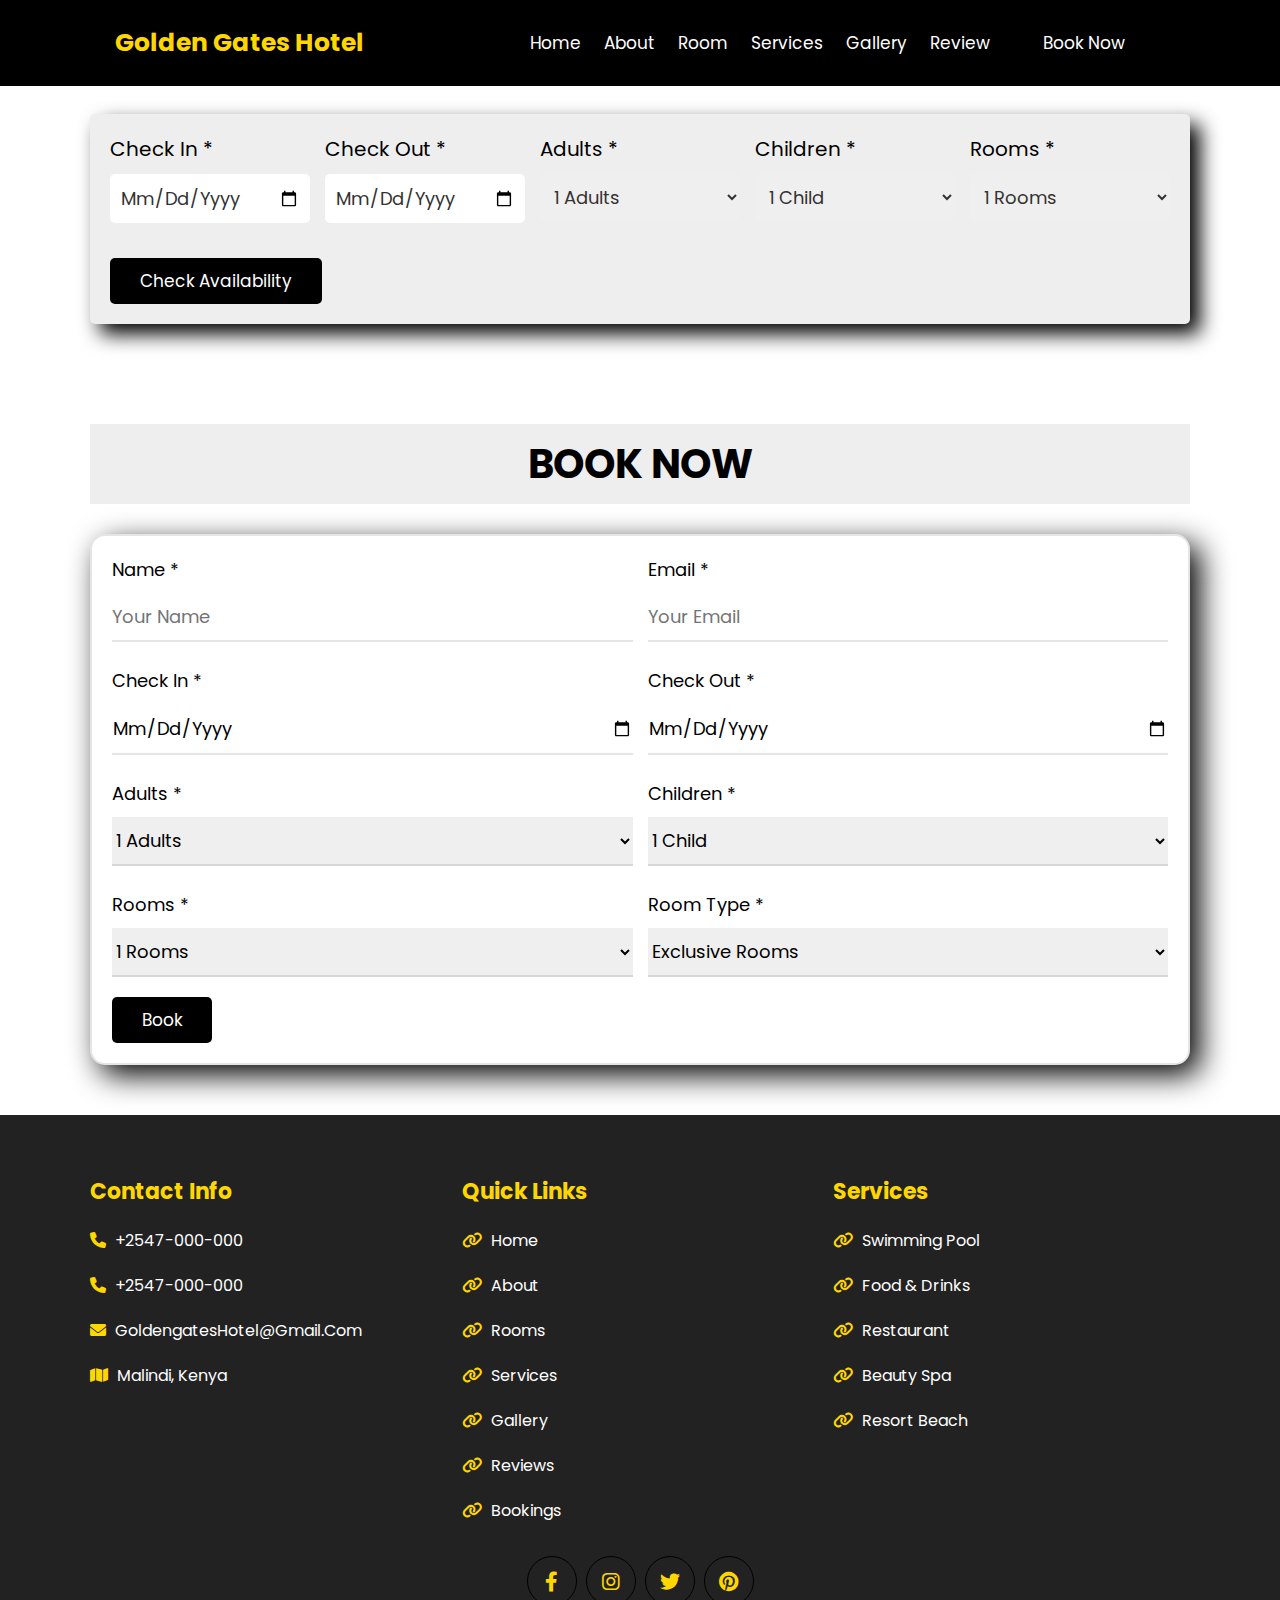
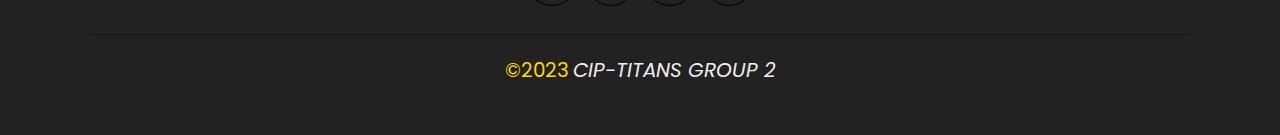
<file: booking.html>
<!DOCTYPE html>
<html lang="en">
  <head>
    <meta charset="UTF-8" />
    <meta name="viewport" content="width=device-width, initial-scale=1.0" />
    <title>Bookings</title>
    <link
      rel="stylesheet"
      href="https://cdnjs.cloudflare.com/ajax/libs/font-awesome/6.0.0/css/all.min.css"
    />
    <link rel="stylesheet" href="main.css" />
    <link rel="stylesheet" href="responsive.css">
  </head>
  <body>
    <!---header section------>
    <header class="header">
      <a href="" class="logo"> Golden Gates Hotel </a>

      <nav class="navbar">
        <a href="index.html">home</a>
        <a href="about.html">about</a>
        <a href="rooms.html">room</a>
        <a href="services.html">Services</a>
        <a href="gallery.html">gallery</a>
        <a href="reviews.html">review</a>
        <a href="booking.html" class="btn"> book now</a>
      </nav>

      <div id="menu-btn" class="fas fa-bars"></div>
    </header>
    <!----end of header section------->
    <!-- availability -->
    <section class="availability">
      <form action="">
        <div class="box">
          <p>check in <span>*</span></p>
          <input type="date" class="input" />
        </div>

        <div class="box">
          <p>check out <span>*</span></p>
          <input type="date" class="input" />
        </div>

        <div class="box">
          <p>adults <span>*</span></p>
          <select name="adults" id="" class="input">
            <option value="1">1 adults</option>
            <option value="2">2 adults</option>
            <option value="3">3 adults</option>
            <option value="4">4 adults</option>
            <option value="5">5 adults</option>
            <option value="6">6 adults</option>
          </select>
        </div>

        <div class="box">
          <p>children <span>*</span></p>
          <select name="child" id="" class="input">
            <option value="1">1 child</option>
            <option value="2">2 child</option>
            <option value="3">3 child</option>
            <option value="4">4 child</option>
            <option value="5">5 child</option>
            <option value="6">6 child</option>
          </select>
        </div>

        <div class="box">
          <p>rooms <span>*</span></p>
          <select name="rooms" id="" class="input">
            <option value="1">1 rooms</option>
            <option value="2">2 rooms</option>
            <option value="3">3 rooms</option>
            <option value="4">4 rooms</option>
            <option value="5">5 rooms</option>
            <option value="6">6 rooms</option>
          </select>
        </div>

        <input type="submit" value="check availability" class="btn" />
      </form>
    </section>

    <!-- end -->

    <section class="reservation" id="reservation">
      <h1 class="heading" id="bookheading">book now</h1>

      <form action="">
        <div class="container">
          <div class="box">
            <p>name <span>*</span></p>
            <input type="text" class="input" placeholder="Your Name" />
          </div>

          <div class="box">
            <p>email <span>*</span></p>
            <input type="text" class="input" placeholder="Your Email" />
          </div>

          <div class="box">
            <p>check in <span>*</span></p>
            <input type="date" class="input" />
          </div>

          <div class="box">
            <p>check out <span>*</span></p>
            <input type="date" class="input" />
          </div>

          <div class="box">
            <p>adults <span>*</span></p>
            <select name="adults" class="input">
              <option value="1">1 adults</option>
              <option value="2">2 adults</option>
              <option value="3">3 adults</option>
              <option value="4">4 adults</option>
              <option value="5">5 adults</option>
              <option value="6">6 adults</option>
            </select>
          </div>

          <div class="box">
            <p>children <span>*</span></p>
            <select name="child" class="input">
              <option value="1">1 child</option>
              <option value="2">2 child</option>
              <option value="3">3 child</option>
              <option value="4">4 child</option>
              <option value="5">5 child</option>
              <option value="6">6 child</option>
            </select>
          </div>

          <div class="box">
            <p>rooms <span>*</span></p>
            <select name="rooms" class="input">
              <option value="1">1 rooms</option>
              <option value="2">2 rooms</option>
              <option value="3">3 rooms</option>
              <option value="4">4 rooms</option>
              <option value="5">5 rooms</option>
              <option value="6">6 rooms</option>
            </select>
          </div>

          <div class="box">
            <p>room type <span>*</span></p>
            <select name="type" class="input">
              <option value="1">exclusive rooms</option>
              <option value="2">family rooms</option>
              <option value="3">daily rooms</option>
              <option value="4">panoramic rooms</option>
            </select>
          </div>
        </div>

        <input type="submit" value="Book" class="btn" />
      </form>
    </section>
    <!---footer-->
    <section class="footer">
      <div class="box-container">
        <div class="box">
          <h3>contact info</h3>
          <a href=""> <i class="fas fa-phone"></i> +2547-000-000 </a>
          <a href=""> <i class="fas fa-phone"></i> +2547-000-000</a>
          <a href="">
            <i class="fas fa-envelope"></i> goldengatesHotel@gmail.com</a
          >
          <a href=""> <i class="fas fa-map"></i> Malindi, Kenya</a>
        </div>

        <div class="box">
          <h3>quick links</h3>
          <a href="index.html"> <i class="fa-solid fa-link"></i> home</a>
          <a href="about.html"> <i class="fa-solid fa-link"></i> about</a>
          <a href="rooms.html"> <i class="fa-solid fa-link"></i> rooms</a>
          <a href="services.html"> <i class="fa-solid fa-link"></i> Services</a>
          <a href="gallery.html"> <i class="fa-solid fa-link"></i> gallery</a>
          <a href="reviews.html"> <i class="fa-solid fa-link"></i> reviews</a>
          <a href="booking.html"> <i class="fa-solid fa-link"></i> Bookings</a>
        </div>

        <div class="box">
          <h3>Services</h3>
          <a href=""> <i class="fa-solid fa-link"></i> Swimming Pool</a>
          <a href=""> <i class="fa-solid fa-link"></i> Food & Drinks</a>
          <a href=""> <i class="fa-solid fa-link"></i> Restaurant</a>
          <a href=""> <i class="fa-solid fa-link"></i> Beauty Spa</a>
          <a href=""> <i class="fa-solid fa-link"></i> Resort Beach</a>
        </div>
      </div>

      <div class="share">
        <a href="" class="fab fa-facebook-f"></a>
        <a href="" class="fab fa-instagram"></a>
        <a href="" class="fab fa-twitter"></a>
        <a href="" class="fab fa-pinterest"></a>
      </div>

      <div class="credit">&copy;2023 <span>CIP-TITANS GROUP 2</span></div>
    </section>
    <!--end of footer-->
    <script src="main.js"></script>

  </body>
</html>
</file>
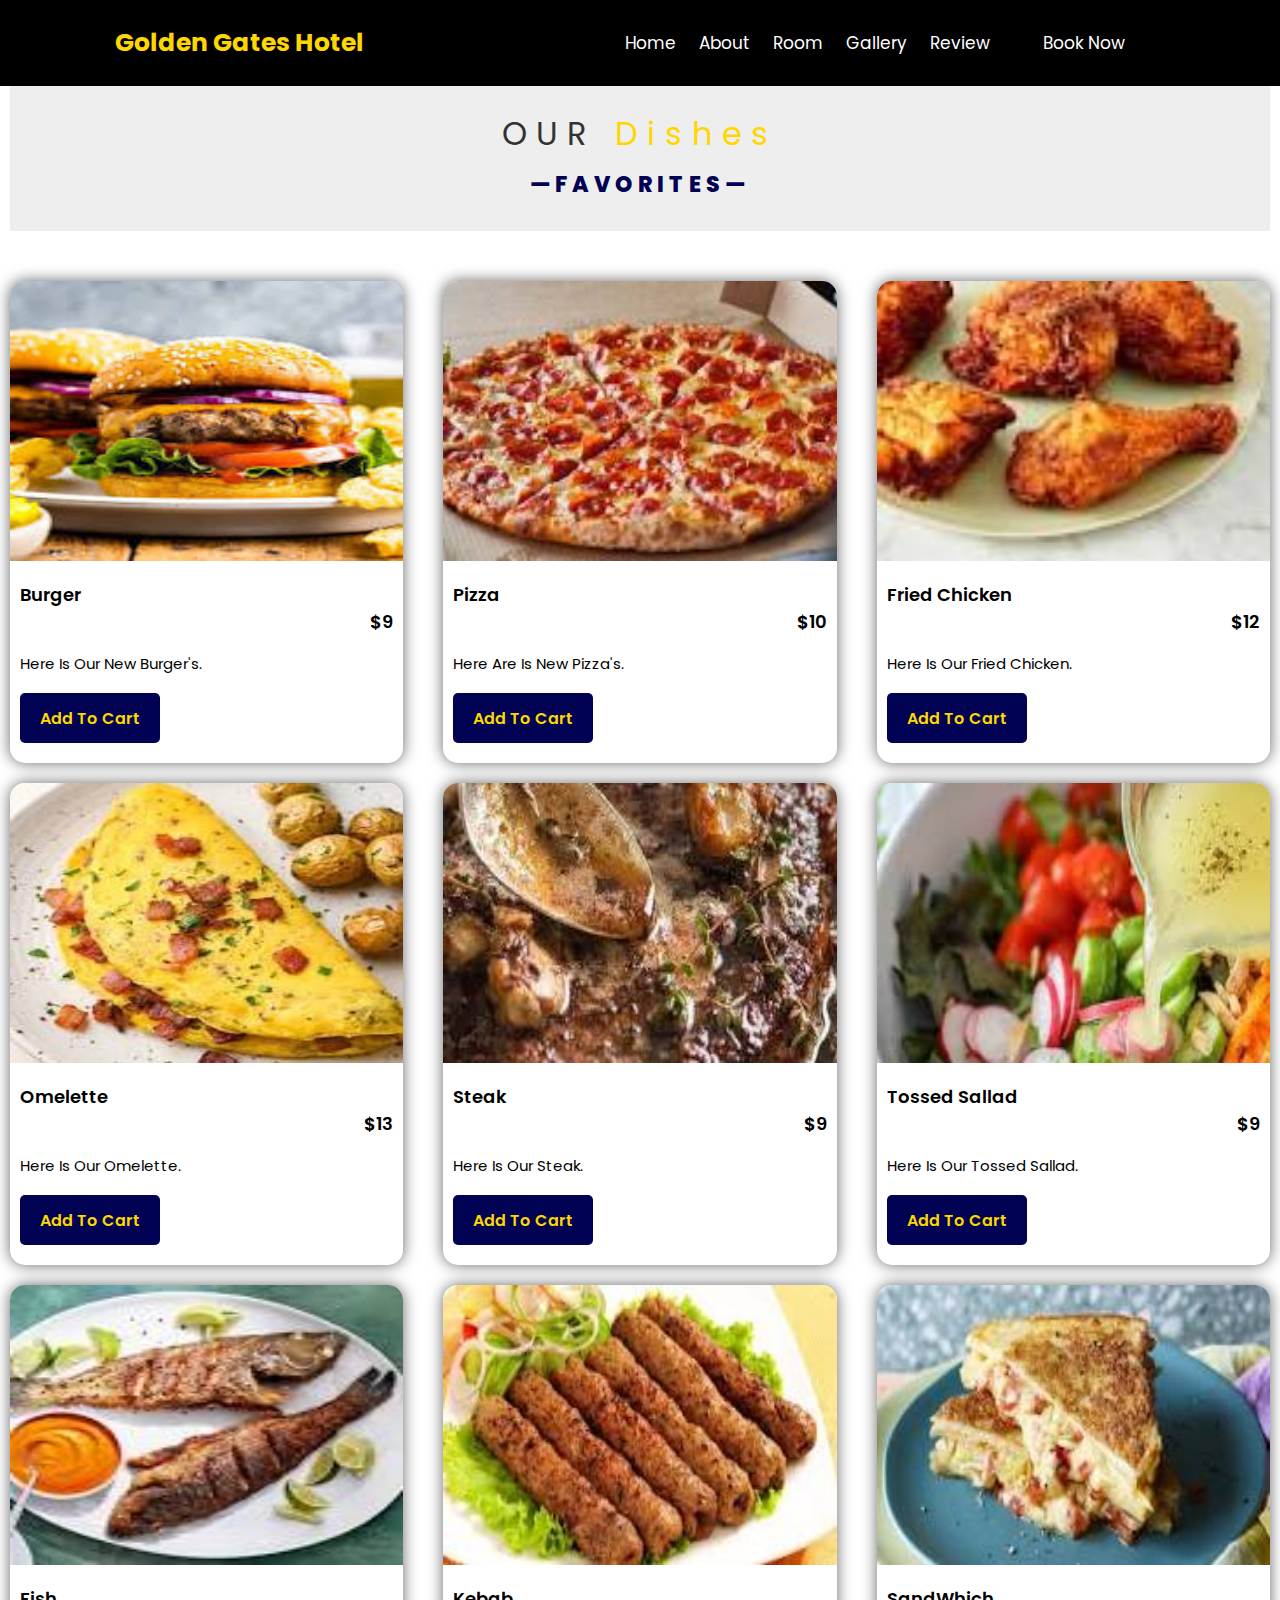
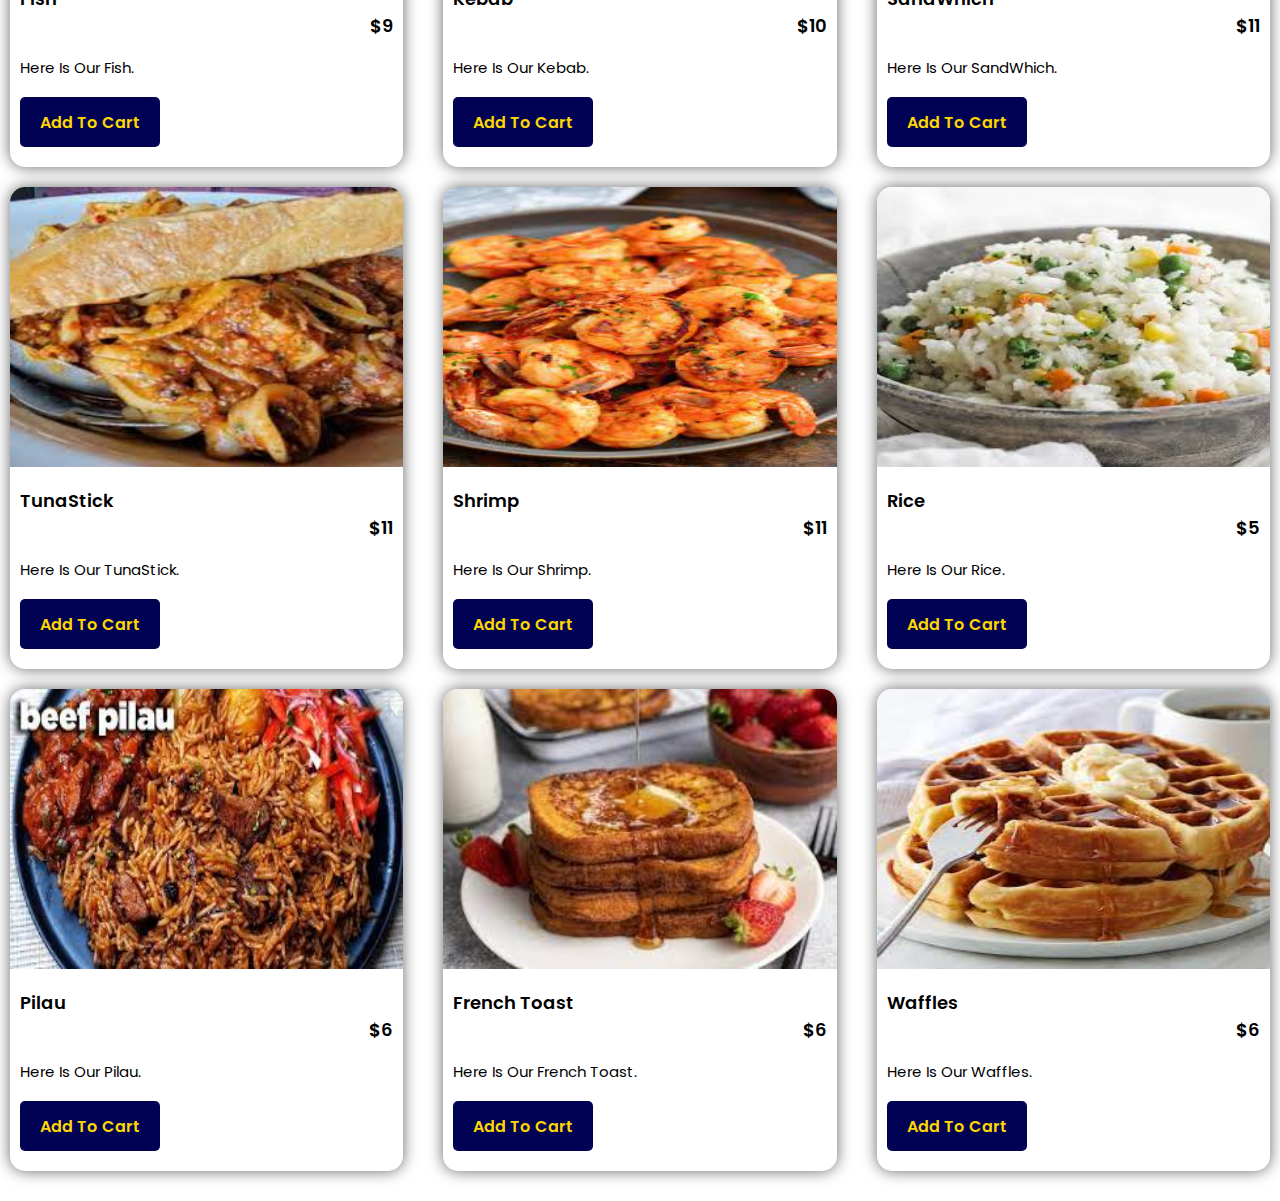
<file: dishes.html>
<!DOCTYPE html>
<html lang="en">
<head>
    <meta charset="UTF-8">
    <meta name="viewport" content="width=device-width, initial-scale=1.0">
    <link rel="stylesheet" href="main.css">
    <title>Gallery</title>
</head>
<body>
        <!---header section------>
        <header class="header">
            <a href="#" class="logo"> Golden Gates Hotel </a>
      
            <nav class="navbar">
              <a href="index.html">home</a>
              <a href="about">about</a>
              <a href="room">room</a>
              <a href="gallery.html">gallery</a>
              <a href="review.html">review</a>
              <a href="booking.html" class="btn"> book now</a>
            </nav>
      
            <div id="menu-btn" class="fas fa-bars"></div>
          </header>
          <!----end of header section------->
          <!--gallery section -->
    <section class="gallery" id="gallery">
        <div class="heading">
            <h1> Our <span> Dishes</span></h1>
            <h3>&mdash;Favorites&mdash;</h3>
        </div>
        <div class="food-items">
            <img src="images/burger.jpeg" alt="">
            <div class="details">
                <div class="details-sub">
                    <h5>Burger</h5>
                    <h5 class="price">$9</h5>
                </div>
                <p>Here is our new Burger's.</p>
                <button>Add to cart</button>
            </div>
        </div>
        <div class="food-items">
            <img src="images/pizza.jpeg" alt="">
            <div class="details">
                <div class="details-sub">
                    <h5>pizza</h5>
                    <h5 class="price">$10</h5>
                </div>
                <p>Here are is new pizza's.</p>
                <button>Add to cart</button>
            </div>
        </div>
        <div class="food-items">
            <img src="images/fried chicken.jpeg" alt="">
            <div class="details">
                <div class="details-sub">
                    <h5>Fried chicken</h5>
                    <h5 class="price">$12</h5>
                </div>
                <p>Here is our Fried chicken.</p>
                <button>Add to cart</button>
            </div>
        </div>
        <div class="food-items">
            <img src="images/omelette.jpeg" alt="">
            <div class="details">
                <div class="details-sub">
                    <h5>omelette</h5>
                    <h5 class="price">$13</h5>
                </div>
                <p>Here is our omelette.</p>
                <button>Add to cart</button>
            </div>
        </div>
        <div class="food-items">
            <img src="images/steak.jpeg" alt="">
            <div class="details">
                <div class="details-sub">
                    <h5>Steak</h5>
                    <h5 class="price">$9</h5>
                </div>
                <p>Here is our Steak.</p>
                <button>Add to cart</button>
            </div>
        </div>
        <div class="food-items">
            <img src="images/tossed salad.jpeg" alt="">
            <div class="details">
                <div class="details-sub">
                    <h5>Tossed Sallad</h5>
                    <h5 class="price">$9</h5>
                </div>
                <p>Here is our Tossed Sallad.</p>
                <button>Add to cart</button>
            </div>
        </div>
        <div class="food-items">
            <img src="images/fish.jpeg" alt="">
            <div class="details">
                <div class="details-sub">
                    <h5>Fish</h5>
                    <h5 class="price">$9</h5>
                </div>
                <p>Here is our Fish.</p>
                <button>Add to cart</button>
            </div>
        </div>
        <div class="food-items">
            <img src="images/kebb.jpeg" alt="">
            <div class="details">
                <div class="details-sub">
                    <h5>Kebab</h5>
                    <h5 class="price">$10</h5>
                </div>
                <p>Here is our Kebab.</p>
                <button>Add to cart</button>
            </div>
        </div>
        <div class="food-items">
            <img src="images/sandwhich.jpeg" alt="">
            <div class="details">
                <div class="details-sub">
                    <h5>SandWhich</h5>
                    <h5 class="price">$11</h5>
                </div>
                <p>Here is our SandWhich.</p>
                <button>Add to cart</button>
            </div>
        </div>
        <div class="food-items">
            <img src="images/tuna strick.jpeg" alt="">
            <div class="details">
                <div class="details-sub">
                    <h5>TunaStick</h5>
                    <h5 class="price">$11</h5>
                </div>
                <p>Here is our TunaStick.</p>
                <button>Add to cart</button>
            </div>
        </div>
        <div class="food-items">
            <img src="images/shrimp.jpeg" alt="">
            <div class="details">
                <div class="details-sub">
                    <h5>Shrimp</h5>
                    <h5 class="price">$11</h5>
                </div>
                <p>Here is our Shrimp.</p>
                <button>Add to cart</button>
            </div>
        </div>
        <div class="food-items">
            <img src="images/rice.jpeg" alt="">
            <div class="details">
                <div class="details-sub">
                    <h5>Rice</h5>
                    <h5 class="price">$5</h5>
                </div>
                <p>Here is our Rice.</p>
                <button>Add to cart</button>
            </div>
        </div>
        <div class="food-items">
            <img src="images/pilau.jpeg" alt="">
            <div class="details">
                <div class="details-sub">
                    <h5>Pilau</h5>
                    <h5 class="price">$6</h5>
                </div>
                <p>Here is our Pilau.</p>
                <button>Add to cart</button>
            </div>
        </div>
        <div class="food-items">
            <img src="images/french toast.jpeg" alt="">
            <div class="details">
                <div class="details-sub">
                    <h5>French toast</h5>
                    <h5 class="price">$6</h5>
                </div>
                <p>Here is our French toast.</p>
                <button>Add to cart</button>
            </div>
        </div>
        <div class="food-items">
            <img src="images/waffles.jpeg" alt="">
            <div class="details">
                <div class="details-sub">
                    <h5>Waffles</h5>
                    <h5 class="price">$6</h5>
                </div>
                <p>Here is our Waffles.</p>
                <button>Add to cart</button>
            </div>
        </div>
    </section>
    <!--end of gallery section-->
</body>
</html>
</file>
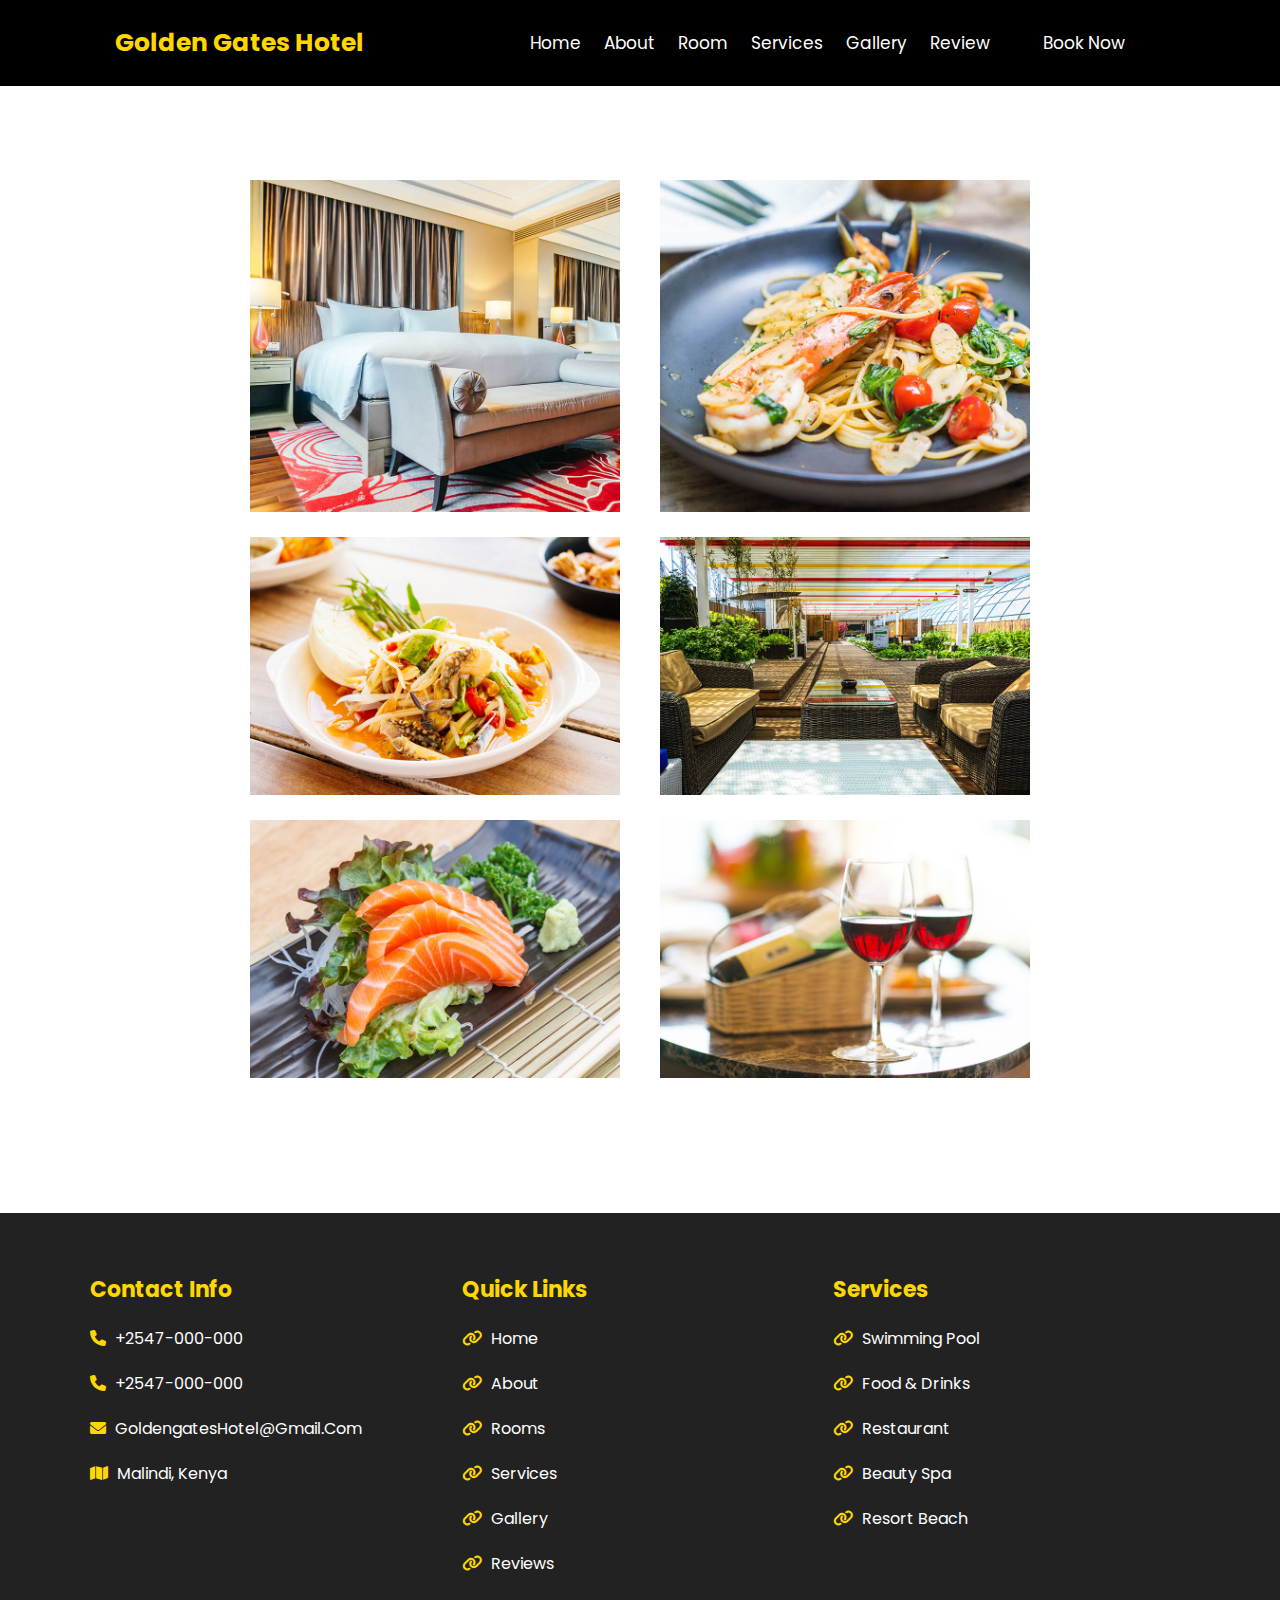
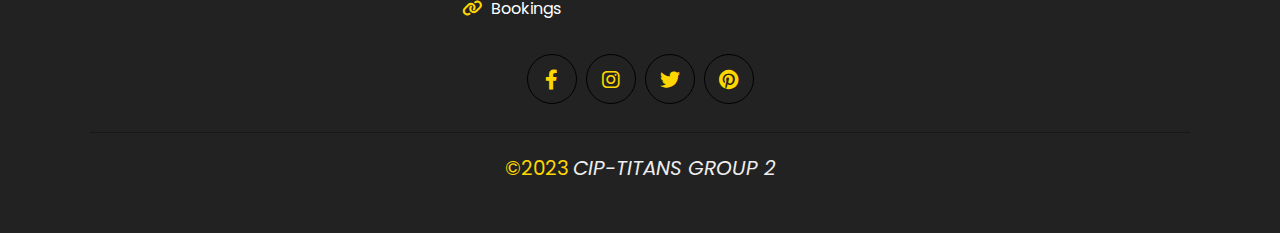
<file: gallery.html>
<!DOCTYPE html>
<html lang="en">
  <head>
    <meta charset="UTF-8" />
    <meta name="viewport" content="width=device-width, initial-scale=1.0" />
    <title>gallery</title>
    <link rel="stylesheet" href="main.css" />
    <link rel="stylesheet" href="lightbox.css" />
    <link
      rel="stylesheet"
      href="https://cdnjs.cloudflare.com/ajax/libs/font-awesome/6.0.0/css/all.min.css"
    />
  </head>
  <body>
    <!---header section------>
    <header class="header">
      <a href="" class="logo"> Golden Gates Hotel </a>

      <nav class="navbar">
        <a href="index.html">home</a>
        <a href="about.html">about</a>
        <a href="rooms.html">room</a>
        <a href="services.html">Services</a>
        <a href="gallery.html">gallery</a>
        <a href="reviews.html">review</a>
        <a href="booking.html" class="btn"> book now</a>
      </nav>

      <div id="menu-btn" class="fas fa-bars"></div>
    </header>
    <!----end of header section------->
    <section id="gallery">
      <div class="container">
        <div class="gallery">
          <a
            href="images/gallery1.jpg"
            data-lightbox="hotel"
            data-title="Interior of our Room"
          >
            <img src="images/gallery1.jpg" alt="" />
          </a>
          <a href="images/gallery2.jpg" data-lightbox="hotel" data-title="Food">
            <img src="images/gallery2.jpg" alt="" />
          </a>
          <a href="images/gallery3.jpg" data-lightbox="hotel" data-title="Food">
            <img src="images/gallery3.jpg" alt="" />
          </a>
          <a
            href="images/gallery4.jpg"
            data-lightbox="hotel"
            data-title="Relaxing Room"
          >
            <img src="images/gallery4.jpg" alt="" />
          </a>
          <a
            href="images/gallery5.jpg"
            data-lightbox="hotel"
            data-title="Vegetables"
          >
            <img src="images/gallery5.jpg" alt="" />
          </a>
          <a
            href="images/gallery6.jpg"
            data-lightbox="hotel"
            data-title="Drinks"
          >
            <img src="images/gallery6.jpg" alt="" />
          </a>
        </div>
      </div>
    </section>
    <!---footer-->
    <section class="footer">
        <div class="box-container">
          <div class="box">
            <h3>contact info</h3>
            <a href=""> <i class="fas fa-phone"></i> +2547-000-000 </a>
            <a href=""> <i class="fas fa-phone"></i> +2547-000-000</a>
            <a href="">
              <i class="fas fa-envelope"></i> goldengatesHotel@gmail.com</a
            >
            <a href=""> <i class="fas fa-map"></i> Malindi, Kenya</a>
          </div>
  
          <div class="box">
            <h3>quick links</h3>
            <a href="index.html"> <i class="fa-solid fa-link"></i> home</a>
            <a href="about.html"> <i class="fa-solid fa-link"></i> about</a>
            <a href="rooms.html"> <i class="fa-solid fa-link"></i> rooms</a>
            <a href="services.html"> <i class="fa-solid fa-link"></i> Services</a>
            <a href="gallery.html"> <i class="fa-solid fa-link"></i> gallery</a>
            <a href="reviews.html"> <i class="fa-solid fa-link"></i> reviews</a>
            <a href="booking.html"> <i class="fa-solid fa-link"></i> Bookings</a>
          </div>
  
          <div class="box">
            <h3>Services</h3>
            <a href=""> <i class="fa-solid fa-link"></i> Swimming Pool</a>
            <a href=""> <i class="fa-solid fa-link"></i> Food & Drinks</a>
            <a href=""> <i class="fa-solid fa-link"></i> Restaurant</a>
            <a href=""> <i class="fa-solid fa-link"></i> Beauty Spa</a>
            <a href=""> <i class="fa-solid fa-link"></i> Resort Beach</a>
          </div>
        </div>
  
        <div class="share">
          <a href="" class="fab fa-facebook-f"></a>
          <a href="" class="fab fa-instagram"></a>
          <a href="" class="fab fa-twitter"></a>
          <a href="" class="fab fa-pinterest"></a>
        </div>
  
        <div class="credit">&copy;2023 <span>CIP-TITANS GROUP 2</span></div>
      </section>
      <!--end of footer-->
    <script src="main.js"></script>
    <script src="lightbox-plus-jquery.js"></script>
  </body>
</html>
</file>
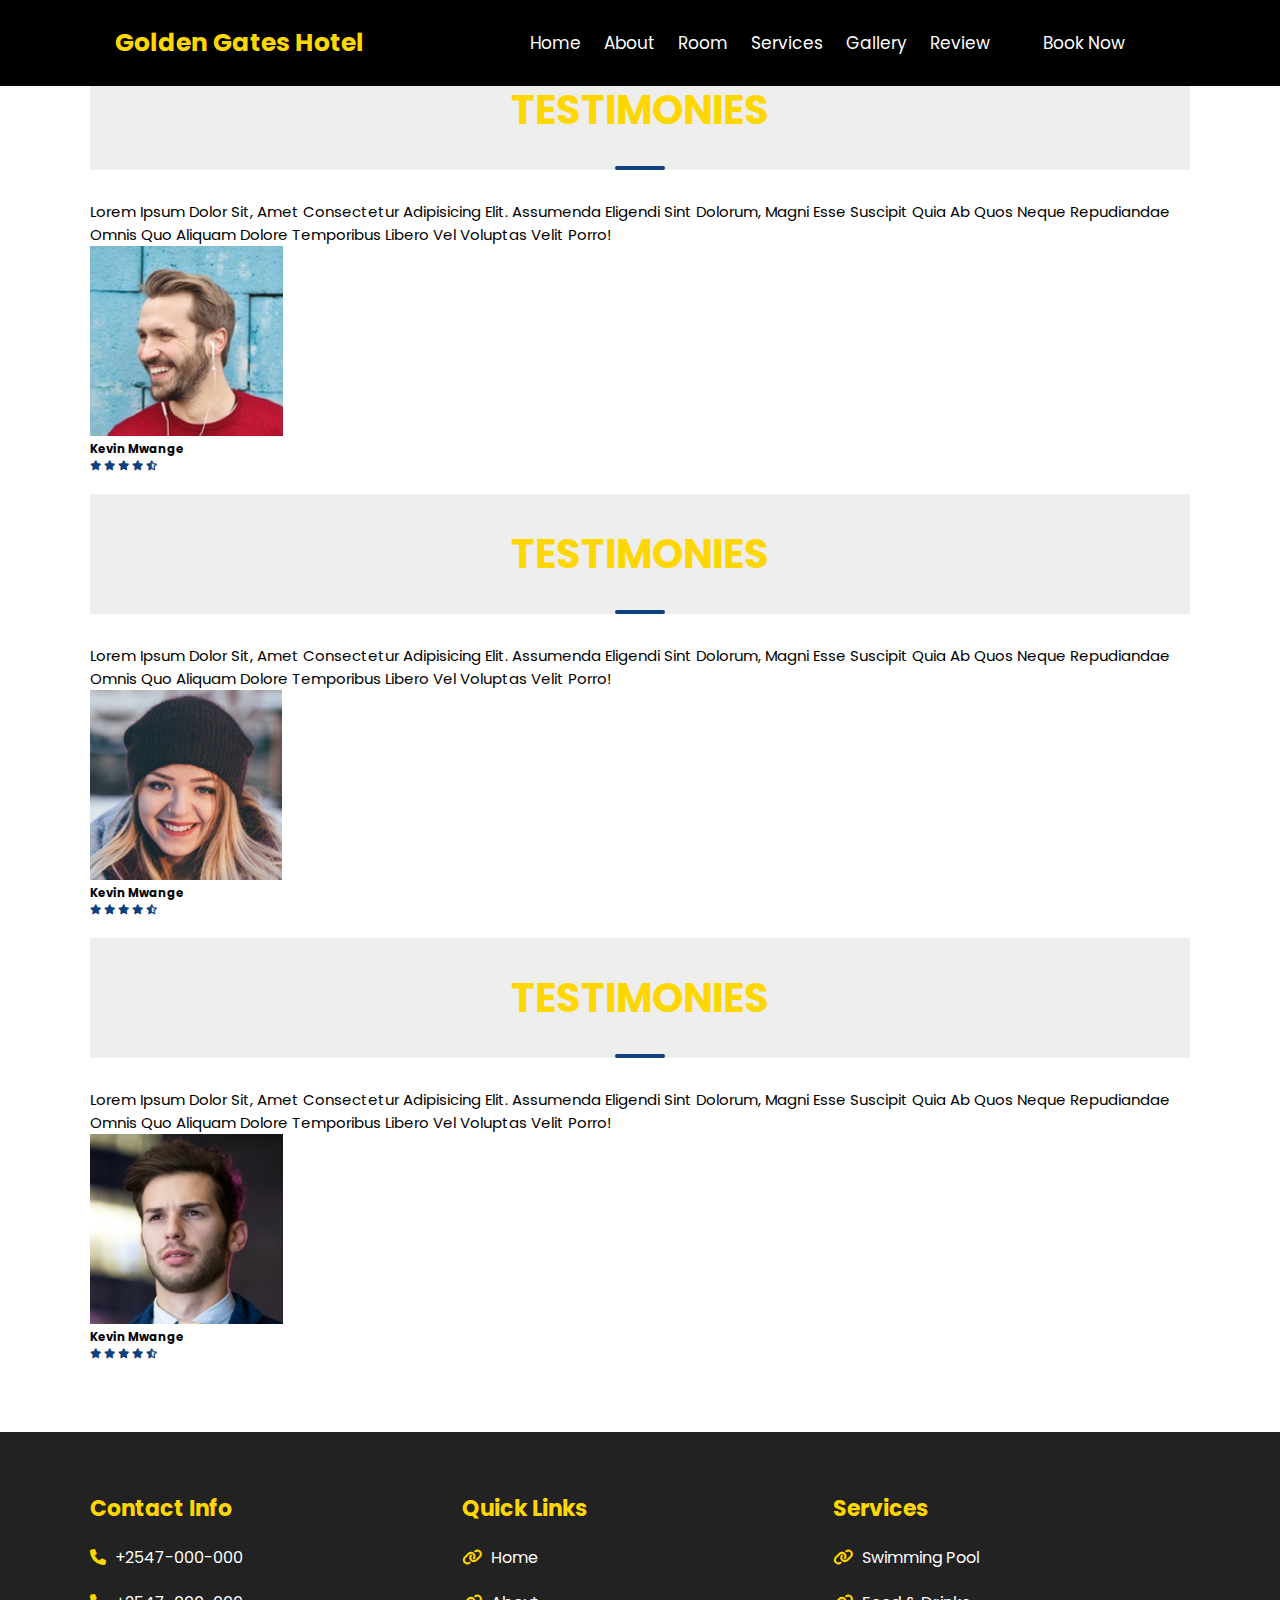
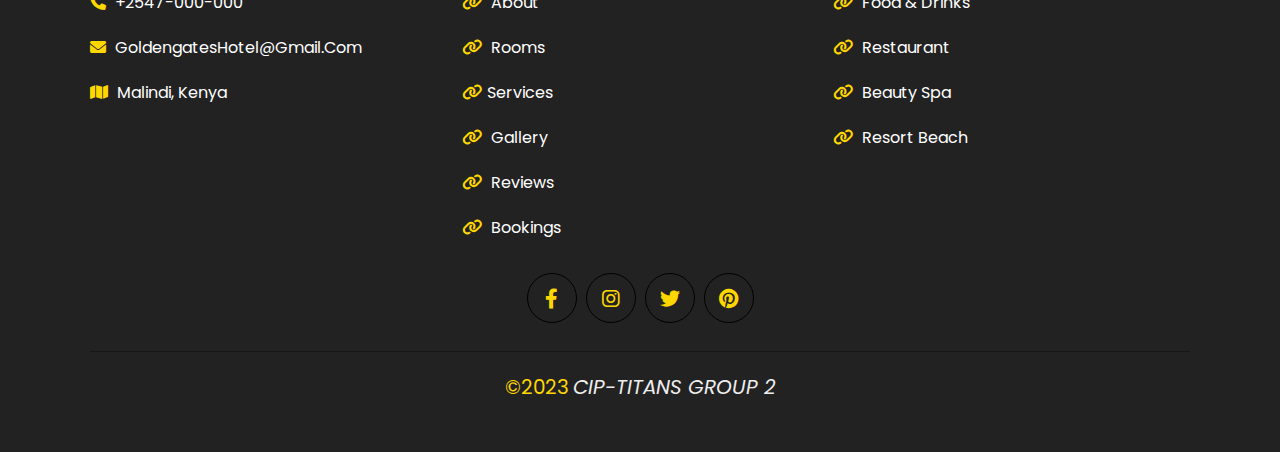
<file: reviews.html>
<!DOCTYPE html>
<html lang="en">

<head>
    <meta charset="UTF-8">
    <meta name="viewport" content="width=device-width, initial-scale=1.0">
    <title>reviews</title>
    <link rel="stylesheet" href="main.css">
    <link rel="stylesheet" href="responsive.css">
    <link rel="stylesheet" href="https://cdnjs.cloudflare.com/ajax/libs/font-awesome/6.0.0/css/all.min.css">
</head>
<body>
    <!---header section------>
    <header class="header">
        <a href="" class="logo"> Golden Gates Hotel </a>
  
        <nav class="navbar">
          <a href="index.html">home</a>
          <a href="about.html">about</a>
          <a href="rooms.html">room</a>
          <a href="services.html">services</a>
          <a href="gallery.html">gallery</a>
          <a href="reviews.html">review</a>
          <a href="booking.html" class="btn"> book now</a>
        </nav>
  
        <div id="menu-btn" class="fas fa-bars"></div>
      </header>
      <!----end of header section------->
    <section class="review" id="review">

        <div class="row">
            <div class="swiper review-slider">

                <div class="slide">
                    <h2 class="heading">testimonies</h2>
                    <p></i>Lorem ipsum dolor sit, amet consectetur adipisicing elit.
                        Assumenda eligendi sint dolorum, magni esse
                        suscipit quia ab quos neque repudiandae omnis quo aliquam dolore temporibus libero vel voluptas
                        velit porro!</p>
                    <div class="user">
                        <img src="images/pic-1.png" alt="">
                        <div class="user-info">
                            <h3>Kevin Mwange</h3>
                            <div class="stars">
                                <i class="fas fa-star"></i>
                                <i class="fas fa-star"></i>
                                <i class="fas fa-star"></i>
                                <i class="fas fa-star"></i>
                                <i class="fas fa-star-half-alt"></i>
                            </div>
                        </div>
                    </div>
                </div>
            </div>
            <div class="swiper review-slider">

                <div class="slide">
                    <h2 class="heading">testimonies</h2>
                    <p>Lorem ipsum dolor sit, amet consectetur adipisicing elit.
                        Assumenda eligendi sint dolorum, magni esse
                        suscipit quia ab quos neque repudiandae omnis quo aliquam dolore temporibus libero vel voluptas
                        velit porro!</i></p>
                    <div class="user">
                        <img src="images/pic-2.png" alt="">
                        <div class="user-info">
                            <h3>Kevin Mwange</h3>
                            <div class="stars">
                                <i class="fas fa-star"></i>
                                <i class="fas fa-star"></i>
                                <i class="fas fa-star"></i>
                                <i class="fas fa-star"></i>
                                <i class="fas fa-star-half-alt"></i>
                            </div>
                        </div>
                    </div>
                </div>
            </div>
            <div class="swiper review-slider">
                <div class="slide">
                    <h2 class="heading">testimonies</h2>
                    <p>Lorem ipsum dolor sit, amet consectetur adipisicing elit.
                        Assumenda eligendi sint dolorum, magni esse
                        suscipit quia ab quos neque repudiandae omnis quo aliquam dolore temporibus libero vel voluptas
                        velit porro!</i></p>
                    <div class="user">
                        <img src="images/pic-3.png" alt="">
                        <div class="user-info">
                            <h3>Kevin Mwange</h3>
                            <div class="stars">
                                <i class="fas fa-star"></i>
                                <i class="fas fa-star"></i>
                                <i class="fas fa-star"></i>
                                <i class="fas fa-star"></i>
                                <i class="fas fa-star-half-alt"></i>
                            </div>
                        </div>
                    </div>
                </div>
            </div>
        </div>
        </div>
    </section>


    <!---footer-->
    <section class="footer">
        <div class="box-container">
          <div class="box">
            <h3>contact info</h3>
            <a href=""> <i class="fas fa-phone"></i> +2547-000-000 </a>
            <a href=""> <i class="fas fa-phone"></i> +2547-000-000</a>
            <a href="">
              <i class="fas fa-envelope"></i> goldengatesHotel@gmail.com</a
            >
            <a href=""> <i class="fas fa-map"></i> Malindi, Kenya</a>
          </div>
  
          <div class="box">
            <h3>quick links</h3>
            <a href="index.html"> <i class="fa-solid fa-link"></i> home</a>
            <a href="about.html"> <i class="fa-solid fa-link"></i> about</a>
            <a href="rooms.html"> <i class="fa-solid fa-link"></i> rooms</a>
            <a href="services.html"> <i class="fa-solid fa-link"></i>Services</a>
            <a href="gallery.html"> <i class="fa-solid fa-link"></i> gallery</a>
            <a href="reviews.html"> <i class="fa-solid fa-link"></i> reviews</a>
            <a href="booking.html"> <i class="fa-solid fa-link"></i> Bookings</a>
          </div>
  
          <div class="box">
            <h3>Services</h3>
            <a href=""> <i class="fa-solid fa-link"></i> Swimming Pool</a>
            <a href=""> <i class="fa-solid fa-link"></i> Food & Drinks</a>
            <a href=""> <i class="fa-solid fa-link"></i> Restaurant</a>
            <a href=""> <i class="fa-solid fa-link"></i> Beauty Spa</a>
            <a href=""> <i class="fa-solid fa-link"></i> Resort Beach</a>
          </div>
        </div>
  
        <div class="share">
          <a href="" class="fab fa-facebook-f"></a>
          <a href="" class="fab fa-instagram"></a>
          <a href="" class="fab fa-twitter"></a>
          <a href="" class="fab fa-pinterest"></a>
        </div>
  
        <div class="credit">&copy;2023 <span>CIP-TITANS GROUP 2</span></div>
      </section>
      <!--end of footer-->
  <script src="main.js"></script>
</body>

</html>
</file>
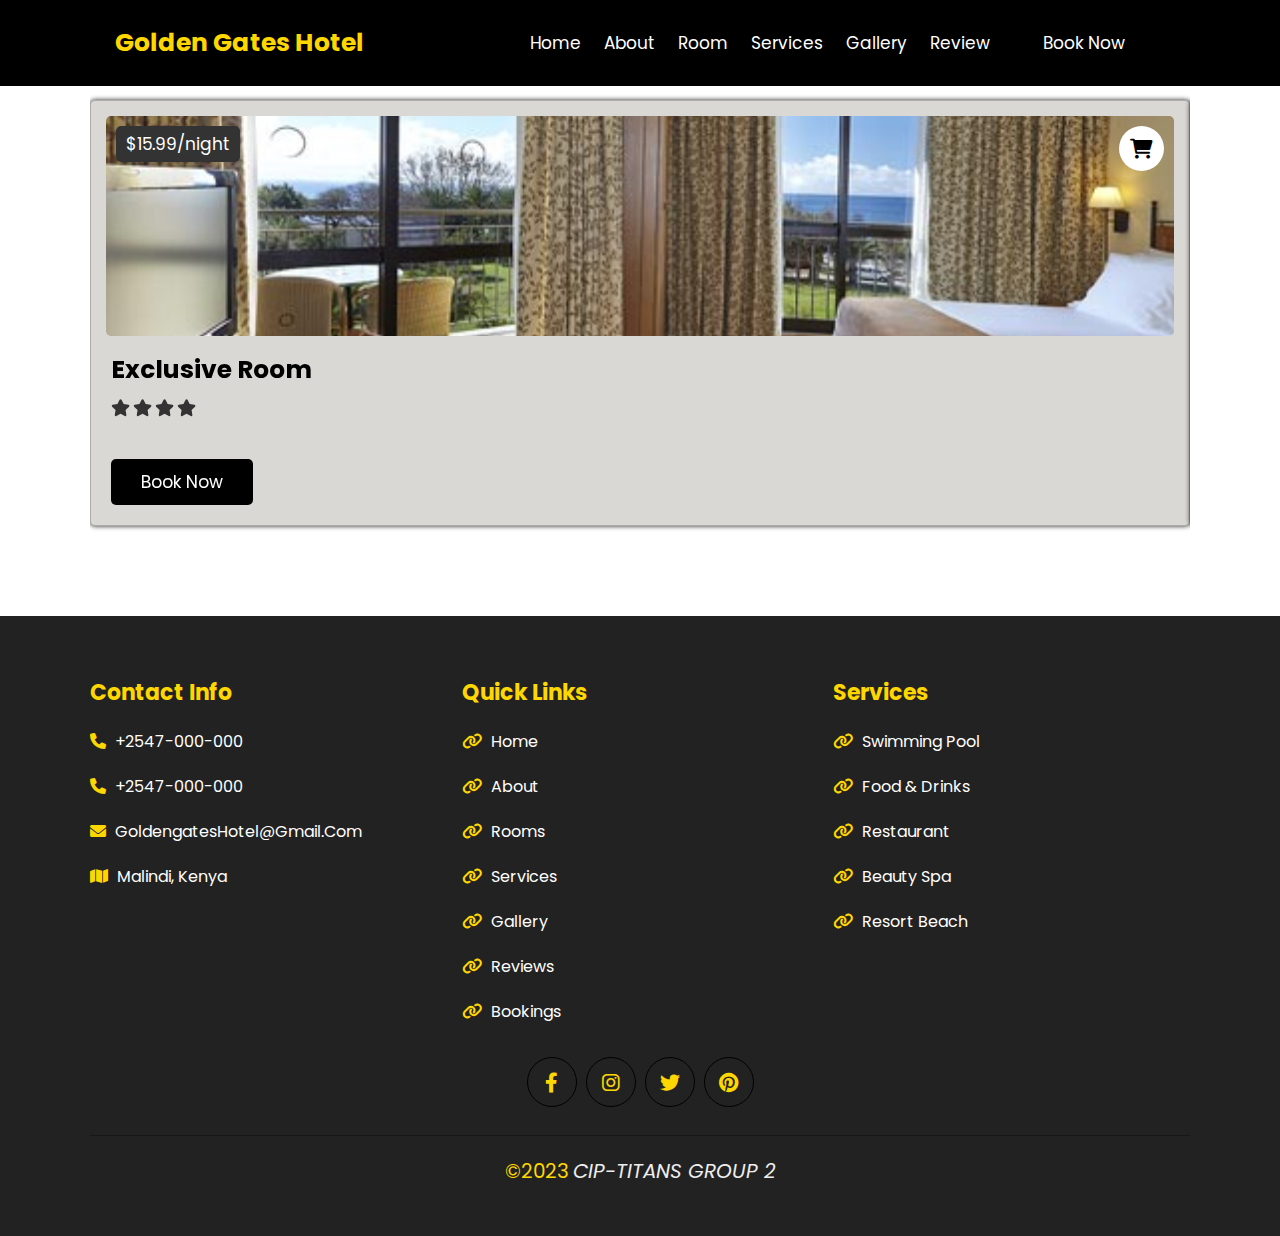
<file: rooms.html>
<!DOCTYPE html>
<html lang="en">
  <head>
    <meta charset="UTF-8" />
    <meta name="viewport" content="width=device-width, initial-scale=1.0" />
    <title>Rooms</title>
    <link rel="stylesheet" href="main.css" />
    <link
      rel="stylesheet"
      href="https://cdn.jsdelivr.net/npm/swiper@9/swiper-bundle.min.css"
    />
    <link rel="stylesheet" href="responsive.css" />
    <link
      rel="stylesheet"
      href="https://cdnjs.cloudflare.com/ajax/libs/font-awesome/6.0.0/css/all.min.css"
    />
  </head>
  <body>
    <!---header section------>
    <header class="header">
      <a href="" class="logo"> Golden Gates Hotel </a>

      <nav class="navbar">
        <a href="index.html">home</a>
        <a href="about.html">about</a>
        <a href="rooms.html">room</a>
        <a href="services.html">Services</a>
        <a href="gallery.html">gallery</a>
        <a href="reviews.html">review</a>
        <a href="booking.html" class="btn"> book now</a>
      </nav>

      <div id="menu-btn" class="fas fa-bars"></div>
    </header>
    <!----end of header section------->
    <!-- room -->

    <section class="room" id="room">
      <div class="swiper room-slider">
        <div class="swiper-wrapper">
          <div class="swiper-slide slide">
            <div class="image">
              <span class="price">$15.99/night</span>
              <img src="images/room-1.jpg" alt="" />
              <a href="booking.html" class="fas fa-shopping-cart"></a>
            </div>
            <div class="content">
              <h3>exclusive room</h3>
              <div class="stars">
                <i class="fas fa-star"></i>
                <i class="fas fa-star"></i>
                <i class="fas fa-star"></i>
                <i class="fas fa-star"></i>
              </div>
              <a href="booking.html" class="btn">book now</a>
            </div>
          </div>

          <div class="swiper-slide slide">
            <div class="image">
              <span class="price">$15.99/night</span>
              <img src="images/room-2.jpg" alt="" />
              <a href="booking.html" class="fas fa-shopping-cart"></a>
            </div>
            <div class="content">
              <h3>Family Rooms</h3>
              <div class="stars">
                <i class="fas fa-star"></i>
                <i class="fas fa-star"></i>
                <i class="fas fa-star"></i>
                <i class="fas fa-star"></i>
              </div>
              <a href="booking.html" class="btn">book now</a>
            </div>
          </div>

          <div class="swiper-slide slide">
            <div class="image">
              <span class="price">$20/night</span>
              <img src="images/room-3.jpg" alt="" />
              <a href="booking.html" class="fas fa-shopping-cart"></a>
            </div>
            <div class="content">
              <h3>Daily Rooms</h3>
              <div class="stars">
                <i class="fas fa-star"></i>
                <i class="fas fa-star"></i>
                <i class="fas fa-star"></i>
                <i class="fas fa-star"></i>
              </div>
              <a href="booking.html" class="btn">book now</a>
            </div>
          </div>

          <div class="swiper-slide slide">
            <div class="image">
              <span class="price">$25/night</span>
              <img src="images/room-4.jpg" alt="" />
              <a href="booking.html" class="fas fa-shopping-cart"></a>
            </div>
            <div class="content">
              <h3>exclusive room</h3>
              <div class="stars">
                <i class="fas fa-star"></i>
                <i class="fas fa-star"></i>
                <i class="fas fa-star"></i>
                <i class="fas fa-star"></i>
              </div>
              <a href="booking.html" class="btn">book now</a>
            </div>
          </div>

          <div class="swiper-slide slide">
            <div class="image">
              <span class="price">$17/night</span>
              <img src="images/room-5.jpg" alt="" />
              <a href="booking.html" class="fas fa-shopping-cart"></a>
            </div>
            <div class="content">
              <h3>Family Rooms</h3>
              <div class="stars">
                <i class="fas fa-star"></i>
                <i class="fas fa-star"></i>
                <i class="fas fa-star"></i>
                <i class="fas fa-star"></i>
              </div>
              <a href="booking.html" class="btn">book now</a>
            </div>
          </div>

          <div class="swiper-slide slide">
            <div class="image">
              <span class="price">$20/night</span>
              <img src="images/room-6.jpg" alt="" />
              <a href="booking.html" class="fas fa-shopping-cart"></a>
            </div>
            <div class="content">
              <h3>Daily Rooms</h3>
              <div class="stars">
                <i class="fas fa-star"></i>
                <i class="fas fa-star"></i>
                <i class="fas fa-star"></i>
                <i class="fas fa-star"></i>
              </div>
              <a href="booking.html" class="btn">book now</a>
            </div>
          </div>
        </div>

        <div class="swiper-pagination"></div>
      </div>
    </section>

    <!-- end -->
    <!---footer-->
    <section class="footer">
      <div class="box-container">
        <div class="box">
          <h3>contact info</h3>
          <a href=""> <i class="fas fa-phone"></i> +2547-000-000 </a>
          <a href=""> <i class="fas fa-phone"></i> +2547-000-000</a>
          <a href="">
            <i class="fas fa-envelope"></i> goldengatesHotel@gmail.com</a
          >
          <a href=""> <i class="fas fa-map"></i> Malindi, Kenya</a>
        </div>

        <div class="box">
          <h3>quick links</h3>
          <a href="index.html"> <i class="fa-solid fa-link"></i> home</a>
          <a href="about.html"> <i class="fa-solid fa-link"></i> about</a>
          <a href="rooms.html"> <i class="fa-solid fa-link"></i> rooms</a>
          <a href="services.html"> <i class="fa-solid fa-link"></i> services</a>
          <a href="gallery.html"> <i class="fa-solid fa-link"></i> gallery</a>
          <a href="reviews.html"> <i class="fa-solid fa-link"></i> reviews</a>
          <a href="booking.html"> <i class="fa-solid fa-link"></i> Bookings</a>
        </div>

        <div class="box">
          <h3>Services</h3>
          <a href=""> <i class="fa-solid fa-link"></i> Swimming Pool</a>
          <a href=""> <i class="fa-solid fa-link"></i> Food & Drinks</a>
          <a href=""> <i class="fa-solid fa-link"></i> Restaurant</a>
          <a href=""> <i class="fa-solid fa-link"></i> Beauty Spa</a>
          <a href=""> <i class="fa-solid fa-link"></i> Resort Beach</a>
        </div>
      </div>

      <div class="share">
        <a href="" class="fab fa-facebook-f"></a>
        <a href="" class="fab fa-instagram"></a>
        <a href="" class="fab fa-twitter"></a>
        <a href="" class="fab fa-pinterest"></a>
      </div>

      <div class="credit">&copy;2023 <span>CIP-TITANS GROUP 2</span></div>
    </section>
    <!--end of footer-->
    <script src="https://cdn.jsdelivr.net/npm/swiper@9/swiper-bundle.min.js"></script>
    <script src="main.js"></script>
  </body>
</html>
</file>
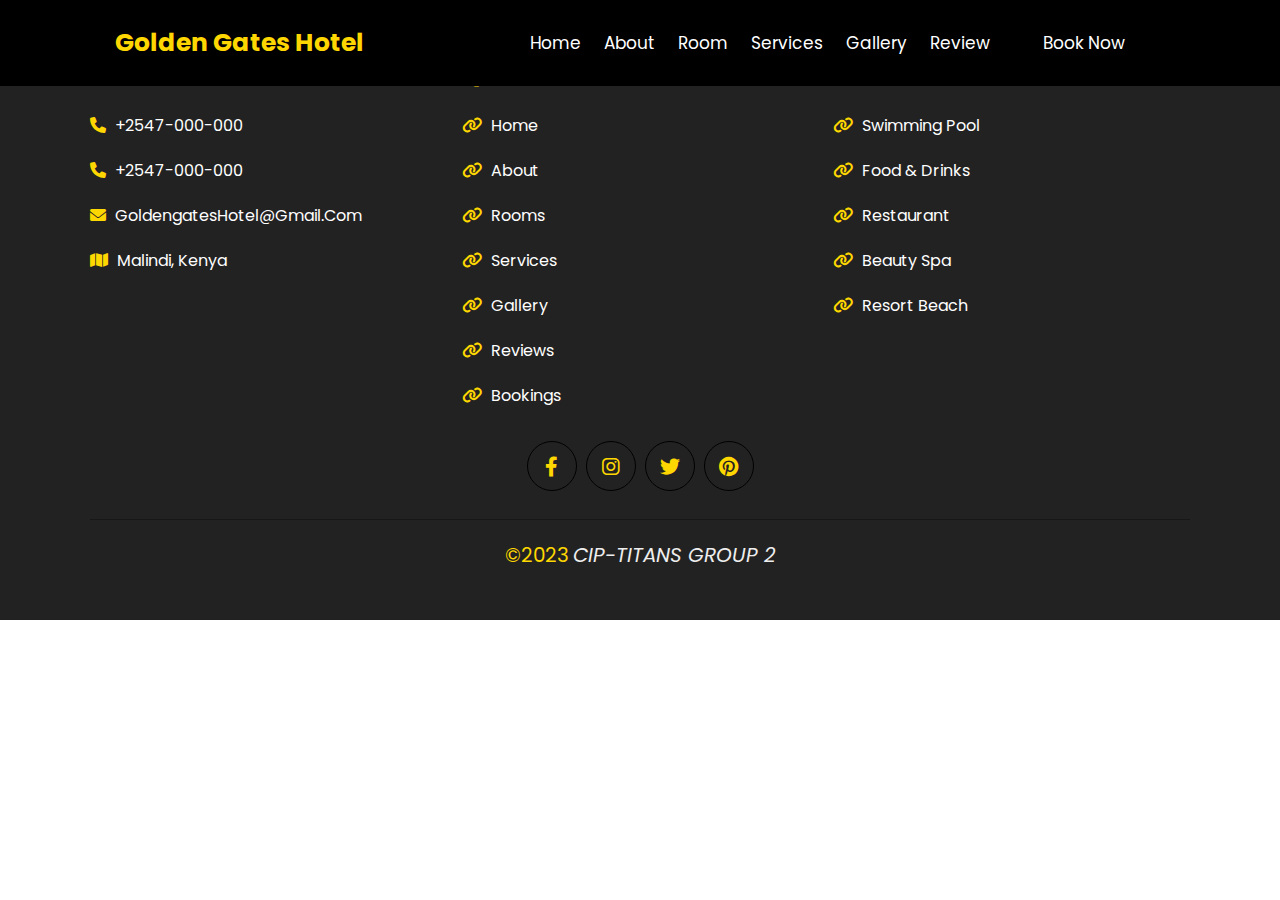
<file: services.html>
<!DOCTYPE html>
<html lang="en">
<head>
    <meta charset="UTF-8">
    <meta name="viewport" content="width=device-width, initial-scale=1.0">
    <title>services</title>
    <link rel="stylesheet" href="main.css" />
    <link
      rel="stylesheet"
      href="https://cdn.jsdelivr.net/npm/swiper@9/swiper-bundle.min.css"
    />
    <link rel="stylesheet" href="responsive.css">
    <link
      rel="stylesheet"
      href="https://cdnjs.cloudflare.com/ajax/libs/font-awesome/6.0.0/css/all.min.css"
    />
</head>
<body>
     <!---header section------>
     <header class="header">
        <a href="" class="logo"> Golden Gates Hotel </a>
  
        <nav class="navbar">
          <a href="index.html">home</a>
          <a href="about.html">about</a>
          <a href="rooms.html">room</a>
          <a href="services.html">Services</a>
          <a href="gallery.html">gallery</a>
          <a href="reviews.html">review</a>
          <a href="booking.html" class="btn"> book now</a>
        </nav>
  
        <div id="menu-btn" class="fas fa-bars"></div>
      </header>
      <!----end of header section------->

      <!---footer-->
    <section class="footer">
        <div class="box-container">
          <div class="box">
            <h3>contact info</h3>
            <a href=""> <i class="fas fa-phone"></i> +2547-000-000 </a>
            <a href=""> <i class="fas fa-phone"></i> +2547-000-000</a>
            <a href="">
              <i class="fas fa-envelope"></i> goldengatesHotel@gmail.com</a
            >
            <a href=""> <i class="fas fa-map"></i> Malindi, Kenya</a>
          </div>
  
          <div class="box">
            <h3>quick links</h3>
            <a href="index.html"> <i class="fa-solid fa-link"></i> home</a>
            <a href="about.html"> <i class="fa-solid fa-link"></i> about</a>
            <a href="rooms.html"> <i class="fa-solid fa-link"></i> rooms</a>
            <a href="services.html"> <i class="fa-solid fa-link"></i> services</a>
            <a href="gallery.html"> <i class="fa-solid fa-link"></i> gallery</a>
            <a href="reviews.html"> <i class="fa-solid fa-link"></i> reviews</a>
            <a href="booking.html"> <i class="fa-solid fa-link"></i> Bookings</a>
          </div>
  
          <div class="box">
            <h3>Services</h3>
            <a href=""> <i class="fa-solid fa-link"></i> Swimming Pool</a>
            <a href=""> <i class="fa-solid fa-link"></i> Food & Drinks</a>
            <a href=""> <i class="fa-solid fa-link"></i> Restaurant</a>
            <a href=""> <i class="fa-solid fa-link"></i> Beauty Spa</a>
            <a href=""> <i class="fa-solid fa-link"></i> Resort Beach</a>
          </div>
        </div>
  
        <div class="share">
          <a href="" class="fab fa-facebook-f"></a>
          <a href="" class="fab fa-instagram"></a>
          <a href="" class="fab fa-twitter"></a>
          <a href="" class="fab fa-pinterest"></a>
        </div>
  
        <div class="credit">&copy;2023 <span>CIP-TITANS GROUP 2</span></div>
      </section>
      <!--end of footer-->
  <script src="main.js"></script> 
</body>
</html>
</file>
<file: main.css>
@import url("https://fonts.googleapis.com/css2?family=Poppins:wght@100;200;300;400;500;600&display=swap");

* {
  font-family: "Poppins", sans-serif;
  margin: 0;
  padding: 0;
  box-sizing: border-box;
  outline: none;
  border: none;
  text-decoration: none;
  text-transform: capitalize;
}

html {
  font-size: 62.5%;
  overflow-x: hidden;
  scroll-padding-top: 9rem;
  scroll-behavior: smooth;
}
p{
  font-size: 1.5rem;
}
html::-webkit-scrollbar {
  width: 0.8rem;
}

html::-webkit-scrollbar-track {
  background: #000;
}

html::-webkit-scrollbar-thumb {
  background: #ffd700;
  border-radius: 0.5rem;
}

section {
  padding: 5rem 7%;
}

.heading {
  font-size: 4rem;
  color: #ffd700;
  text-align: center;
  text-transform: uppercase;
  font-weight: bolder;
  margin-bottom: 3rem;
}

.btn {
  display: inline-block;
  margin-top: 1rem;
  padding: 1rem 3rem;
  background: #000;
  border-radius: 0.5rem;
  color: #fff;
  font-size: 1.7rem;
  cursor: pointer;
}

.btn:hover {
  background: #ffd700;
  color: #000;
}

.header {
  position: fixed;
  top: 0;
  left: 0;
  right: 0;
  z-index: 1000;
  background: #000;
  display: flex;
  align-items: center;
  justify-content: space-between;
  padding: 2rem 9%;
}

.header .logo {
  font-size: 2.5rem;
  font-weight: bolder;
  color: #ffd700;
}

.header .logo i {
  color: #ffd700;
  padding-right: 0.5rem;
}

.header .navbar a {
  font-size: 1.7rem;
  color: #fff;
  margin: 0 1rem;
}

.header .navbar a:hover {
  color: #ffd700;
}

.header .navbar .btn {
  margin-top: 0;
  color: #fff;
}

.header .navbar .btn:hover {
  color: #fff;
}

#menu-btn {
  display: none;
  font-size: 2.5rem;
  margin-left: 1.7rem;
  cursor: pointer;
  color: #ffd700;
}

#menu-btn:hover {
  color: #000;
}
/* home */

.home {
  padding: 0;
}

.home .slide {
  min-height: 100vh;
  background-size: cover !important;
  background-position: center !important;
  display: flex;
  align-items: center;
  justify-content: center;
  z-index: -1;
}

.home .slide .content {
  width: 80rem;
  text-align: center;
}

.home .slide .content h3 {
  font-size: 4rem;
  text-transform: uppercase;
  color: #ffd700;
  line-height: 1.1;
  padding: 2rem 0;
}

.swiper-button-next,
.swiper-button-prev {
  height: 5rem;
  width: 5rem;
  line-height: 5rem;
}

.swiper-button-next:hover,
.swiper-button-prev:hover {
  color: #000;
}

.swiper-button-next::after,
.swiper-button-prev::after {
  font-size: 2rem;
  color: #ffd700;
}

/* end */
/*rooms*/

/* availability */
.availability {
  margin-top: 5%;
}

.availability form {
  display: flex;
  flex-wrap: wrap;
  gap: 1.5rem;
  background: #eee;
  padding: 2rem;
  border-radius: 0.5rem;
  box-shadow: 10px 10px 20px #000;
}

.availability form .box {
  flex: 1 1 20rem;
}

.availability form .box p {
  font-size: 2rem;
  color: #000;
}

.availability form .box .input {
  width: 100%;
  padding: 1rem;
  font-size: 1.8rem;
  color: #333;
  margin: 1rem 0;
  border-radius: 0.5rem;
}
/*about*/
.about{
 margin-top: 100px;

}
.about {
    display: flex;
    height: 100%;
    background: url("images/banner.jpg")no-repeat center; /* Background color for the text side */
    background-size: cover;
    z-index: -1;
    
}

.image-container {
    flex: 1;
    position: relative;
    overflow: hidden;
    height: 75vh;
}

.background {
    background-image: url('images/hotel.jpg'); /* Replace with your image path */
    background-size: cover;
    background-position: center;
    position: absolute;
    top: 0;
    left: 0;
    width: 100%;
    height: 100%;
    animation: zoomInOut 10s ease-in-out forwards;
    animation-iteration-count: infinite;
}

.text-container {
    flex: 1;
    padding: 20px;
    text-align: center;
    color: #fff; /* Text color for the text side */
    display: flex;
    height: 75vh;
    justify-content: center;
    flex-direction: column;
}

.text-container h2{
    font-size: 30px;
    margin-top: -120px;
    color: white; /* Adjust as needed */
}

.text-container p {
    font-size: 18px;
}

@keyframes zoomInOut {
    0% {
        transform: scale(1);
    }
    50% {
        transform: scale(1.2);
    }
    100% {
        transform: scale(1);
    }
}
/*services*/
.services1 {
    display: flex;
    flex-wrap: wrap;
    justify-content: space-between;
    margin-top: 100px;
}

.service-item {
    flex: 0 0 calc(50% - 20px);
    margin-bottom: 20px;
    padding: 20px;
    border: 1px solid #ccc;
    box-shadow: 0 0 10px rgba(0, 0, 0, 0.1);
    overflow: hidden;
    text-align: center;
    flex-direction: column;
    display: flex;
    align-items: center;
}

.service-item img {
    width: 100%;
    height: 100%;
    box-shadow: 0 5 10px rgba(0, 0, 0, 0.3);
}

.service-item h2 {
    font-size: 24px;
    margin-top: 10px;
}

.service-item p {
    margin-top: 10px;
    margin-bottom: 20px;
}

.read-more-button, .menu-button {
    display: inline-block;
    padding: 10px 20px;
    background-color: #000;
    color: #fff;
    text-decoration: none;
    border: none;
    border-radius: 5px;
    cursor: pointer;
    transition: background-color 0.3s;
}

.read-more-button:hover, .menu-button:hover {
    background-color: #fdd700;
}.services1 {
    display: flex;
    flex-wrap: wrap;
    justify-content: space-between;
    margin-top: 100px;
}

.service-item {
    flex: 0 0 calc(50% - 20px);
    margin-bottom: 20px;
    padding: 20px;
    border: 1px solid #ccc;
    box-shadow: 0 0 10px rgba(0, 0, 0, 0.1);
    overflow: hidden;
    text-align: center;
    flex-direction: column;
    display: flex;
    align-items: center;
}

.service-item img {
    width: 100%;
    height: 100%;
    box-shadow: 0 5 10px rgba(0, 0, 0, 0.3);
}

.service-item h2 {
    font-size: 24px;
    margin-top: 10px;
}

.service-item p {
    margin-top: 10px;
    margin-bottom: 20px;
}

.read-more-button, .menu-button {
    display: inline-block;
    padding: 10px 20px;
    background-color: #000;
    color: #fff;
    text-decoration: none;
    border: none;
    border-radius: 5px;
    cursor: pointer;
    transition: background-color 0.3s;
}

.read-more-button:hover, .menu-button:hover {
    background-color: #fdd700;
}

/* end */
.services .box-container {
  display: grid;
  grid-template-columns: repeat(auto-fit, minmax(16rem, 1fr));
  gap: 2rem;
}

.services .box-container .box {
  text-align: center;
}

.services .box-container .box img {
  height: 10rem;
  margin-bottom: 0.7rem;
  filter: grayscale(1);
}

.services .box-container .box h3 {
  font-size: 1.7rem;
  color: #000;
  padding: 0.5rem 0;
}
/* team section */
#team {
  align-items: center;
  justify-content: center;
  background: #a0a0a0;
}
#teamMembers {
  padding: 100px;
  border: 2px solid #000;
  border-style: none;
}
#teamMembers .container {
  position: relative;
  height: 600px;
  width: 600px;
  border: 2px solid #fff;
  border-radius: 50%;
  left: 21%;
}
.icon {
  position: relative;
  justify-content: center;
  align-items: center;
  width: 100%;
  height: 100%;
  cursor: pointer;
  display: flex;
  left: -50%;
}
#teamMembers .container .icon .imgBx {
  position: absolute;
  width: 150px;
  height: 150px;
  border-radius: 50%;
  overflow: hidden;
  transition: 0.5s;
  border: 1px solid #fff;
  box-shadow: 0 0 0 4px #000, 0 0 0 6px #fff;
  transform: rotate(calc(360deg / 4 * var(--i)));
  transform-origin: 370px;
  z-index: 100;
  overflow: hidden;
}
#teamMembers .container .icon .imgBx.active {
  box-shadow: 0 0 0 6px #222, 0 0 0 12px #ffd700;
}
#teamMembers .container .icon .imgBx img {
  position: absolute;
  width: 100%;
  height: 100%;
  top: 0;
  left: 0;
  object-fit: cover;
  border-radius: 50%;
  transform: rotate(calc(-360deg / 4 * var(--i)));
  transition: 0.5s;
  filter: grayscale(1);
}
#teamMembers .container .icon .imgBx.active img {
  filter: grayscale(0);
}
#teamMembers .container .content {
  position: absolute;
  inset: 0;
  overflow: hidden;
  display: flex;
  justify-content: center;
  align-items: center;
}
#teamMembers .container .content::before {
  content: "";
  position: absolute;
  inset: 60px;
  border: 4px solid transparent;
  border-left: 4px solid rgb(8, 8, 57);
  border-right: 4px solid #210a1c;
  border-radius: 50%;
  animation: animte_01 5s linear infinite;
  z-index: 1;
  pointer-events: none;
}
@keyframes animte_01 {
  0% {
    rotate: 0deg;
  }
  100% {
    rotate: 360deg;
  }
}
#teamMembers .container .content::after {
  content: "";
  position: absolute;
  inset: 120px;
  border: 4px solid transparent;
  border-left: 4px solid #991131;
  border-right: 4px solid #ffd700;
  border-radius: 50%;
  animation: animte_02 2.5s linear infinite;
  z-index: 1;
  pointer-events: none;
}
@keyframes animte_02 {
  0% {
    rotate: 360deg;
  }
  100% {
    rotate: 0deg;
  }
}

.contentBx {
  position: absolute;
  transform: scale(0);
  transition: 0.5s;
  opacity: 0;
  display: flex;
  justify-content: center;
  align-items: center;
}
.contentBx.active {
  transform: scale(1);
  opacity: 1;
  transition-delay: 0.5s;
}
.contentBx .card {
  position: relative;
  display: flex;
  justify-content: center;
  align-items: center;
  flex-direction: column;
  gap: 15px;
}
.contentBx .card .imgBx {
  position: relative;
  width: 180px;
  height: 180px;
  border-radius: 10px;
  overflow: hidden;
}
.contentBx .card .imgBx img {
  position: relative;
  top: 0;
  left: 0;
  width: 100%;
  height: 100%;
  object-fit: cover;
}
.contentBx .card .textBx {
  display: flex;
  justify-content: center;
  align-items: center;
  flex-direction: column;
}
.contentBx .card .textBx h2 {
  position: relative;
  font-size: 1.25em;
  font-weight: 600;
  color: #000;
  line-height: 1em;
  text-decoration: uppercase;
  text-align: center;
}
.contentBx .card .textBx h2 span {
  font-size: 0.65em;
  color: #000;
  font-weight: 500;
  letter-spacing: 0.1em;
}
.contentBx .card .textBx .sci {
  position: relative;
  display: flex;
  gap: 7px;
  margin-top: 10px;
}
.contentBx .card .textBx .sci li {
  list-style: none;
}
.contentBx .card .textBx .sci li a {
  position: relative;
  width: 50px;
  height: 50px;
  display: flex;
  justify-content: center;
  align-items: center;
  background: #3d3c3c;
  color: #fff;
  text-decoration: none;
  border-radius: 5px;
  transition: 0.5s;
}
.contentBx .card .textBx .sci li a i {
  font-size: 2em;
}
.contentBx .card .textBx .sci li a:hover {
  background: #000000;
}

/* rooms */

.room .slide {
  background: #dad8d5;
  border: 0.1rem solid rgba(0, 0, 0, 0.2);
  border-radius: 0.5rem;
  box-shadow: 0 0 5px #212020;
  margin-bottom: 4rem;
  margin-top: 5rem;
}

.room .slide .image {
  height: 25rem;
  width: 100%;
  padding: 1.5rem;
  overflow: hidden;
  position: relative;
}

.room .slide .image img {
  width: 100%;
  height: 100%;
  border-radius: 0.5rem;
  object-fit: cover;
}

.room .slide .image .price {
  position: absolute;
  top: 2.5rem;
  left: 2.5rem;
  background: #333;
  color: #fff;
  font-size: 1.7rem;
  padding: 0.5rem 1rem;
  border-radius: 0.5rem;
  text-transform: lowercase;
}

.room .slide .image .fa-shopping-cart {
  position: absolute;
  top: 2.5rem;
  right: 2.5rem;
  height: 4.5rem;
  width: 4.5rem;
  line-height: 4.5rem;
  text-align: center;
  font-size: 2rem;
  background: #fff;
  color: #000;
  border-radius: 50%;
}

.room .slide .image .fa-shopping-cart:hover {
  background: #ffd700;
  color: #fff;
}

.room .slide .content {
  padding: 2rem;
  padding-top: 0;
}

.room .slide .content h3 {
  font-size: 2.5rem;
  color: #000;
}

.room .slide .content p {
  font-size: 1.6rem;
  color: #666;
  padding: 0.5rem 0;
  line-height: 1.5;
}

.room .slide .content .stars {
  padding: 1rem 0;
}

.room .slide .content .stars i {
  font-size: 1.7rem;
  color: #333;
}

/* end */

/* reservation */
#bookheading {
  color: #000;
  padding: 10px;
}
.reservation form {
  padding: 2rem;
  border: 0.2rem solid rgba(0, 0, 0, 0.1);
  border-radius: 1.5rem;
  box-shadow: 10px 10px 30px #000;
}

.reservation form .container {
  display: flex;
  flex-wrap: wrap;
  gap: 1.5rem;
}

.reservation form .container .box {
  flex: 1 1 40rem;
}

.reservation form .container .box p {
  font-size: 1.8rem;
  color: #000;
}

.reservation form .container .box .input {
  font-size: 1.8rem;
  width: 100%;
  padding: 1rem 0;
  margin: 1rem 0;
  border-bottom: 0.2rem solid rgba(0, 0, 0, 0.1);
  color: #000;
}
/*gallery */
#gallery .container {
  width: 100%;
  min-height: 100vh;
  display: flex;
  align-items: center;
  justify-content: center;
  padding: 50px 8%;
}
.gallery {
  display: grid;
  grid-template-columns: repeat(auto-fit, minmax(250px, 1fr));
  grid-gap: 30px;
}
.gallery img {
  width: 100%;
}

/* review */

.testimonials {
  width: 100%;
  padding: 40px 0;
  background-image: url("images/bg3.jpg");
  background-size: cover;
  background-position: center;
  animation: zoomEffect 5s alternate;
  color: #000;
  text-align: center;
}
.testimonials h1 {
  color: #0d4180;
  font-weight: 100;
  font-size: 2rem;
}
@keyframes zoomEffect {
  0% {
    transform: scale(0.9);
  }
  100% {
    transform: scale(1);
  }
}
.inner {
  max-width: 1200px;
  margin: auto;
  overflow: hidden;
  padding: 0 20px;
}
.border {
  width: 160px;
  height: 5px;
  background: #0d4180;
  margin: 26px auto;
}
.row {
  display: flex;
  flex-wrap: wrap;
  justify-content: center;
}
.col {
  flex: 33.33%;
  max-width: 33.33%;
  box-sizing: border-box;
  padding: 15px;
}
.testimonial {
  background: #f1f1f1;
  padding: 30px;
}
.testimonial img {
  width: 100px;
  height: 100px;
  border-radius: 50%;
}
.name {
  font-size: 20px;
  text-transform: capitalize;
  margin: 20px 0;
  font-style: italic;
}
.stars {
  color: #0d4180;
  margin-bottom: 20px;
}
/* contact section */
#contact .container {
  position: relative;
  display: flex;
  justify-content: center;
  align-items: center;
  width: 100%;
  height: 100%;
  padding: 20px;
}
#contact .container::after {
  content: "";
  position: absolute;
  left: 0;
  top: 0;
  width: 100%;
  height: 100vh;
  background: url(images/bg3.jpg) no-repeat center;
  background-size: cover;
  z-index: -1;
  filter: blur(50px);
}
.contact-box {
  max-width: 850px;
  display: grid;
  grid-template-columns: repeat(2, 1fr);
  justify-content: center;
  align-items: center;
  text-align: center;
  background-color: #fff;
  box-shadow: 0 0 19px 4px #0d4180;
}
/* styling for dishes */
.gallery {
  box-sizing: border-box;
  background: none;
  padding: 0;
  margin-top: 80px;
  /*height: 100vh;*/
  padding: 0 10px 30px 10px;
  display: grid;
  grid-template-columns: repeat(auto-fit,minmax(350px,1fr));
  grid-gap: 20px 40px;
}

.heading {
  background: #eee;
  margin-bottom: 30px;
  padding: 30px 0;
  grid-column: 1/-1;
  text-align: center;
}
.heading h1{
  color: #333;
  font-weight: 400;
  font-size: 32px;
  letter-spacing: 10px;
  margin-bottom: 10px;
  text-transform: uppercase;
}
.heading h1 span {
  color: #ffd700;
}
.heading h3{
  color: #020255;
  font-weight: 800;
  font-size: 22px;
  letter-spacing: 5px;
  text-transform: uppercase;
}
.food-items {
  display: grid;
  position: relative;
  grid-template-rows: auto 1fr;
  border-radius: 15px;
  box-shadow: 0 0 15px rgba(0,0,0,0.6);
  transition: 2s ease-in-out;
}
.food-items img {
  position: relative;
  width: 100%;
  height: 280px;
  border-radius: 15px 15px 0 0;
  cursor: pointer;
}
h1 {
  grid-column: 1/-1;
  text-align: center;
}
.details {
  padding: 20px 10px;
  display: grid;
  grid-template-rows: auto 1fr 50px;
  grid-row-gap: 15px;
}
.details-sub h5 {
  font-weight: 600;
  font-size: 18px;
}
.price {
  text-align: right;
}
.details p {
  font-size: 15px;
  line-height: 28px;
  font-weight: 400;
  align-self: stretch;
}
.details button {
  background: #020255;
  border: none;
  color: #ffd700;
  font-size: 16px;
  font-weight: 600;
  border-radius: 5px;
  width: 140px;
  cursor: pointer;
}
.details button:hover {
  background: #ffd700;
  color: #fff;
}
.left {
  height: 100%;
  background: url(images/bg1.jpg) no-repeat center;
  background-size: cover;
}
.right {
  padding: 40px;
}
h2 {
  position: relative;
  padding-bottom: 10px;
  margin-bottom: 10px;
}
h2::after {
  content: "";
  position: absolute;
  left: 50%;
  bottom: 0;
  transform: translateX(-50%);
  height: 4px;
  width: 50px;
  border-radius: 2px;
  background-color: #0d4180;
}
.field {
  width: 100%;
  padding: 0.5rem 1rem;
  background-color: #e6e6e699;
  font-size: 1.1rem;
  margin-bottom: 22px;
  transition: 0.3s;
  border: 2px solid #514f4f;
  background-color: #e6e6e699;
}
.field:hover {
  background-color: #0000001a;
}
.field:focus {
  background-color: #fff;
  border: 2px solid #1e55fa78;
}

.area {
  min-height: 150px;
}
.cBtn {
  width: 100%;
  padding: 8px 16px;
  font-size: 1.1rem;
  background-color: #0d4180;
  cursor: pointer;
  outline: none;
  border: none;
  color: #fff;
  transition: 0.3s;
}
.cBtn:hover {
  background-color: #0d4180;
}
/* footer */
.footer {
  background: #222;
}

.footer .box-container {
  display: grid;
  grid-template-columns: repeat(auto-fit, minmax(25rem, 1fr));
  gap: 1.5rem;
}

.footer .box-container .box h3 {
  font-size: 2.2rem;
  padding: 1rem 0;
  color: #ffd700;
}

.footer .box-container .box a {
  font-size: 1.6rem;
  display: block;
  color: #fff;
  padding: 1rem 0;
}

.footer .box-container .box a i {
  color: #ffd700;
  padding-right: 0.5rem;
}

.footer .box-container .box a:hover {
  color: #000;
}

.footer .share {
  padding-top: 2rem;
  text-align: center;
}

.footer .share a {
  color: #ffd700;
  font-size: 2rem;
  width: 5rem;
  height: 5rem;
  line-height: 5rem;
  border-radius: 50%;
  border: 0.1rem solid #000;
  margin: 0.3rem;
}

.footer .share a:hover {
  color: #fff;
  background: #000;
  transform: rotate(360deg);
}

.footer .credit {
  font-size: 2rem;
  text-align: center;
  margin-top: 2.5rem;
  padding-top: 2rem;
  border-top: 0.1rem solid rgba(0, 0, 0, 0.3);
  color: #ffd700;
}

.footer .credit span {
  color: #eee;
  font-style: italic;
}
</file>
<file: responsive.css>
/*----responsive styling-----*/
@media (max-width: 991px) {
  html {
    font-size: 55%;
  }

  .header {
    padding: 2rem 3rem;
  }

  .row {
    display: block;
  }

  .review {
    background: #fff;
    width: 100%;
    height: fit-content;
    position: relative;
    margin: 1rem 0;
    display: block;
    padding-top: 10%;
  }

  .review .review-slider {
    background: #ffd700;
    padding: 3rem;
    margin-top: 4rem;
    margin-right: 1rem;
    color: #000;
  }
}

@media (max-width: 768px) {
  #menu-btn {
    display: inline-block;
  }

  .header .navbar {
    position: absolute;
    top: 110%;
    right: -110%;
    width: 30rem;
    background: #000;
    border-radius: 0.5rem;
  }

  .header .navbar.active {
    right: 2rem;
    transition: 0.4s linear;
  }

  .header .navbar a {
    font-size: 2rem;
    margin: 2rem 2.5rem;
    display: block;
  }

  .home .slide .content {
    width: 50rem;
  }

  .review .review-slider {
    width: 100%;
    padding: 1rem;
    padding-top: 15%;
  }

  .row {
    display: block;
  }

  .review {
    background: #fff;
    width: 100%;
    height: fit-content;
    position: relative;
    margin: 1rem 0;
    display: block;
    padding-top: 10%;
  }

  .review .review-slider {
    background: #ffd700;
    padding: 3rem;
    margin-top: 4rem;
    margin-right: 1rem;
    color: #000;
  }
   #teams {
    width: fit-content;
  }

  #teamMembers {
    padding: 0;
  }

  #teamMembers .container {
    height: 370px;
    width: 370px;
    padding-left: 20px;
    left: 25%;
  }

  .icon {
    left: -55%;
  }

  #teamMembers .container .icon .imgBx {
    width: 70px;
    height: 70px;
    transform-origin: 220px;
  }

  #teamMembers .container .content::before {
    inset: 40px;
  }

  #teamMembers .container .content::after {
    inset: 50px;
  }

  .contentBx .card .imgBx {
    width: 120px;
    height: 120px;
  }

  .contentBx .card .textBx .sci li a {
    width: 30px;
    height: 30px;
  }
}

@media (max-width: 450px) {
  html {
    font-size: 50%;
  }

  .home .slide .content {
    width: 30rem;
  }

  .home .slide .content h3 {
    font-size: 3rem;
  }

  .row {
    display: block;
  }

  .review {
    background: #fff;
    width: 100%;
    height: fit-content;
    position: relative;
    margin: 1rem 0;
    display: block;
    padding-top: 10%;
  }

  .review .review-slider {
    background: #ffd700;
    padding: 3rem;
    margin-top: 4rem;
    margin-right: 1rem;
    color: #000;
  }

  #teams {
    width: fit-content;
  }

  #teamMembers {
    padding: 0;
  }

  #teamMembers .container {
    height: 250px;
    width: 250px;
    padding-left: 20px;
    left: 15%;
  }

  .icon {
    left: -60%;
  }

  #teamMembers .container .icon .imgBx {
    width: 50px;
    height: 50px;
    transform-origin: 148px;
  }

  #teamMembers .container .content::before {
    inset: 30px;
  }

  #teamMembers .container .content::after {
    inset: 40px;
  }

  .contentBx .card .imgBx {
    width: 60px;
    height: 60px;
  }

  .contentBx .card .textBx .sci li a {
    width: 20px;
    height: 20px;
  }
}
</file>
